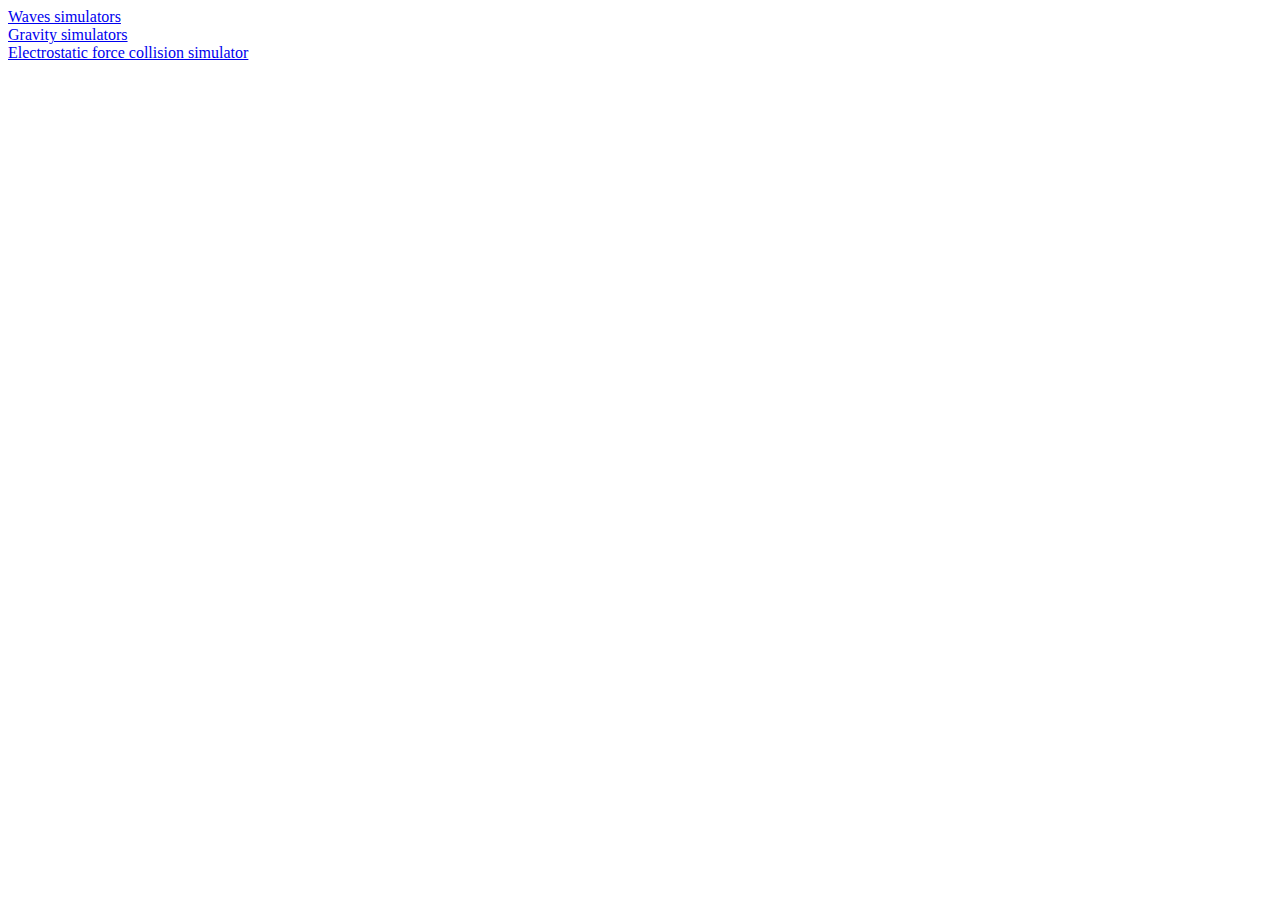
<file: index.html>
<!DOCTYPE html>
<html>
	<head>
		<title>Physics demos</title>
		<link rel="icon" href="favicon.ico?v=13">
		<link rel="stylesheet" href="index.css">
		<script src="https://ajax.googleapis.com/ajax/libs/jquery/3.5.1/jquery.min.js"></script>
		<meta name="viewport" content="width=device-width, initial-scale=1.0">
	</head>
	<body>
		<a id="a1" href="./waves">Waves simulators</a><br>
		<a id="a2" href="./gravity">Gravity simulators</a><br>
		<a id="a3" href="./electrostatics">Electrostatic force collision simulator</a>
		<div id="rickroll">
		</div>
		<script src="index.js"></script>
	</body>
</html>
</file>
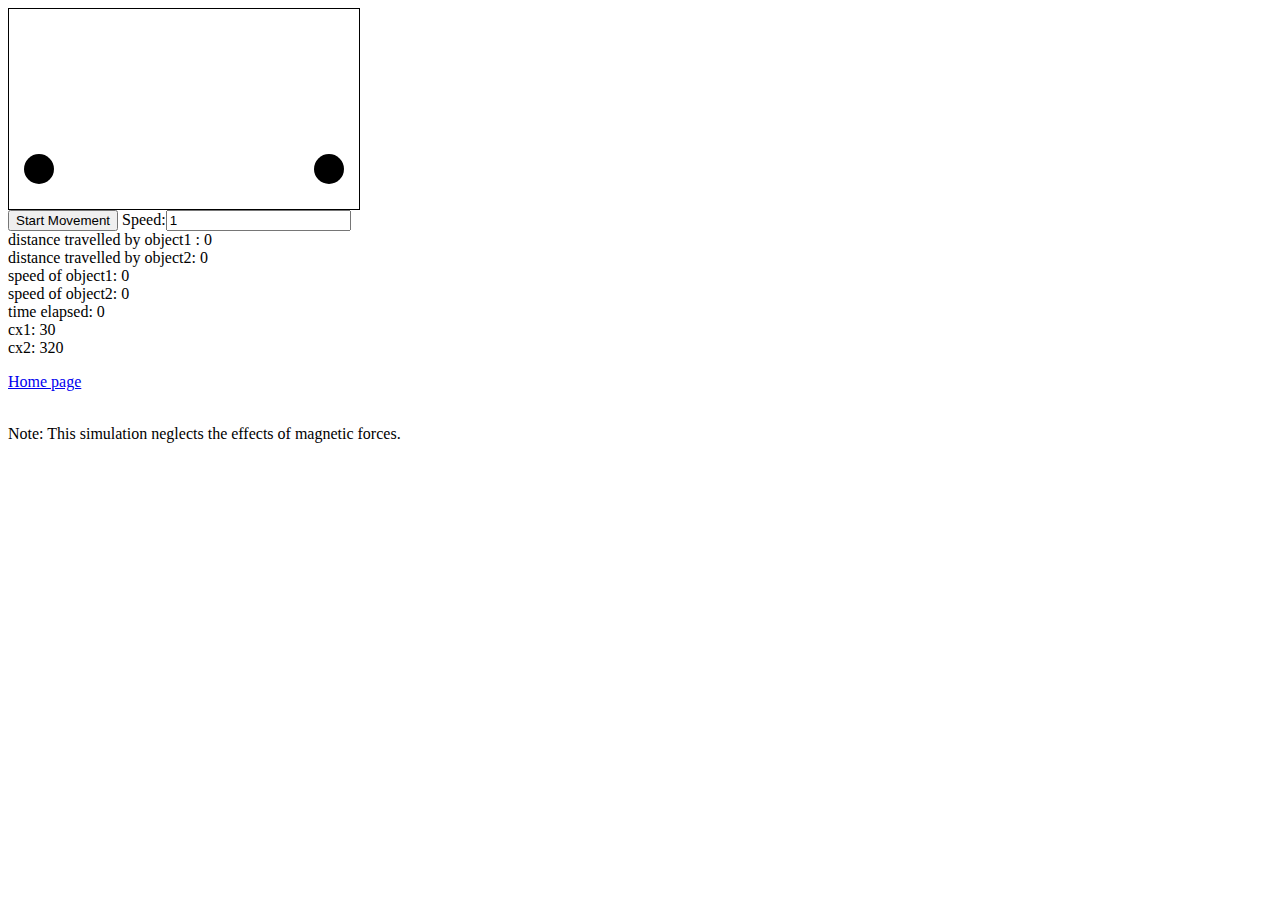
<file: electrostatics/index.html>
<!DOCTYPE html>
<html>
	<head>
		<title>Electrostatic Collision Simulator</title>
        	<script src="https://code.jquery.com/jquery-3.1.1.js"></script>
		<link rel="stylesheet" href="index.css"></style>
		<link rel="icon" href="favicon.ico?v=13">
		<meta name="viewport" content="width=device-width, initial-scale=1.0">
	</head>
	<body>
		<div id="container">
            <svg height="500px" width="500px">
                <circle id="o1" cx="30" cy="160" r="15"></circle>
                <circle id="o2" cx="320" cy="160" r="15"></circle>                
            </svg>
        </div>
        <button onclick="start()">Start Movement</button>
		Speed:<input id="speed" value="1" onchange="speed()"></input>
        <br><span id="s1">distance travelled by object1 :  0</span><br>
        <span id="s2">distance travelled by object2:  0</span><br>
        <span id="v1">speed of object1:   0</span><br>
        <span id="v2">speed of object2:    0</span><br>
        <span id="t">time elapsed:   0</span><br>
        <span id="cx1">cx1:   30</span><br>
        <span id="cx2">cx2:   320</span><br>
		<p id="p"></p>
		<a href="../index.html" id="home">Home page</a>
		<script type="text/javascript">
			if (window.location.href.indexOf('html') == -1) {
				$("#home").attr('href', '..');
			}		
		</script>
		<script type="text/javascript" src="index.js"></script>
		<br><br><p>Note: This simulation neglects the effects of magnetic forces.</p>
	</body>
</html>
</file>
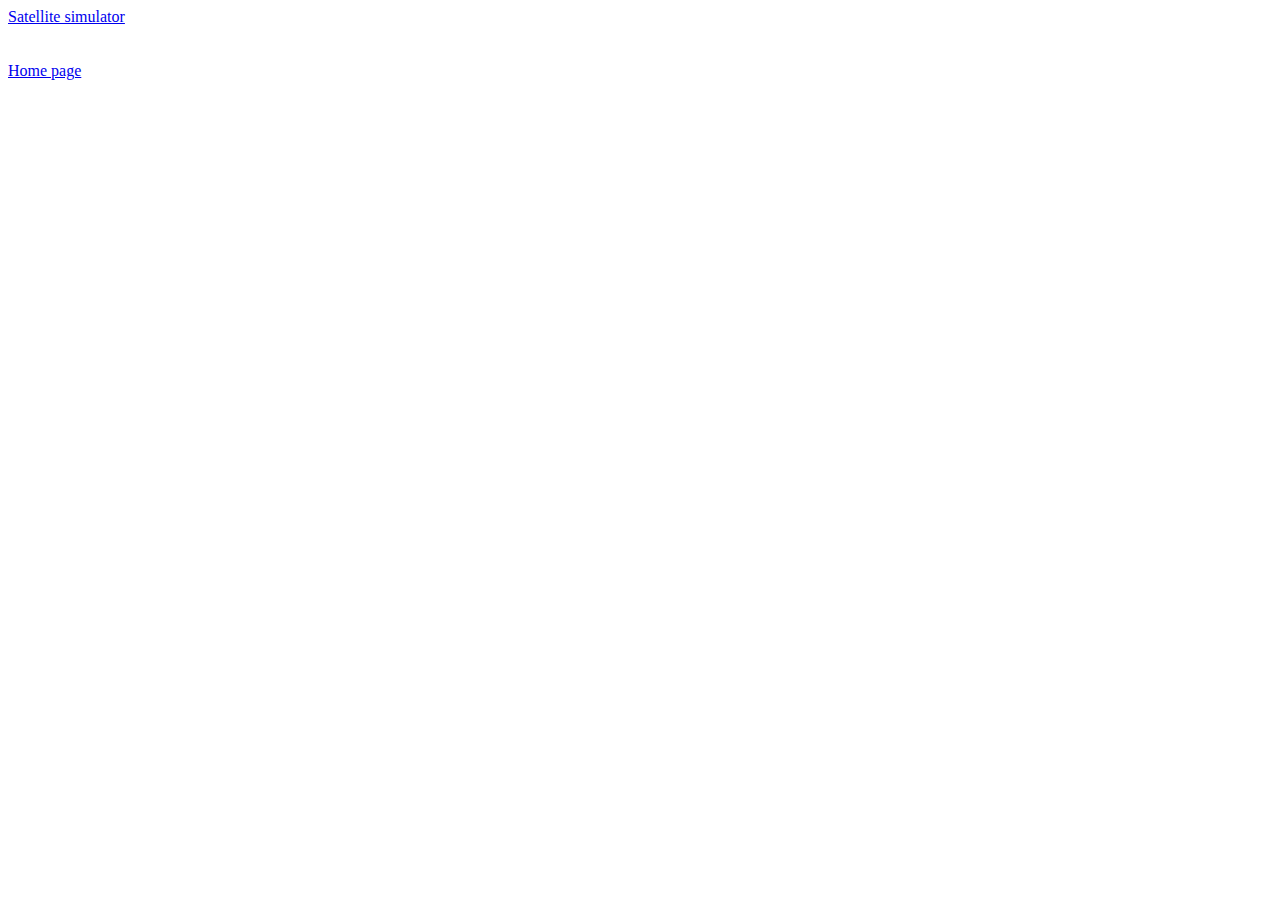
<file: gravity/index.html>
<!DOCTYPE html>
<html>
	<head>
		<title>Gravity demos</title>
		<link rel="icon" href="favicon.ico?v=13">
		<script src="https://ajax.googleapis.com/ajax/libs/jquery/3.5.1/jquery.min.js"></script>
		<meta name="viewport" content="width=device-width, initial-scale=1.0">
	</head>
	<body>
		<a id="a1" href="./satellite">Satellite simulator</a><br><br><br>
		<a href="../index.html" id="home">Home page</a>
		<script type="text/javascript">
			if (window.location.href.indexOf('html') == -1) {
				$("#home").attr('href', '..');
			}		
		</script>
		<script src="index.js"></script>
	</body>
</html>
</file>
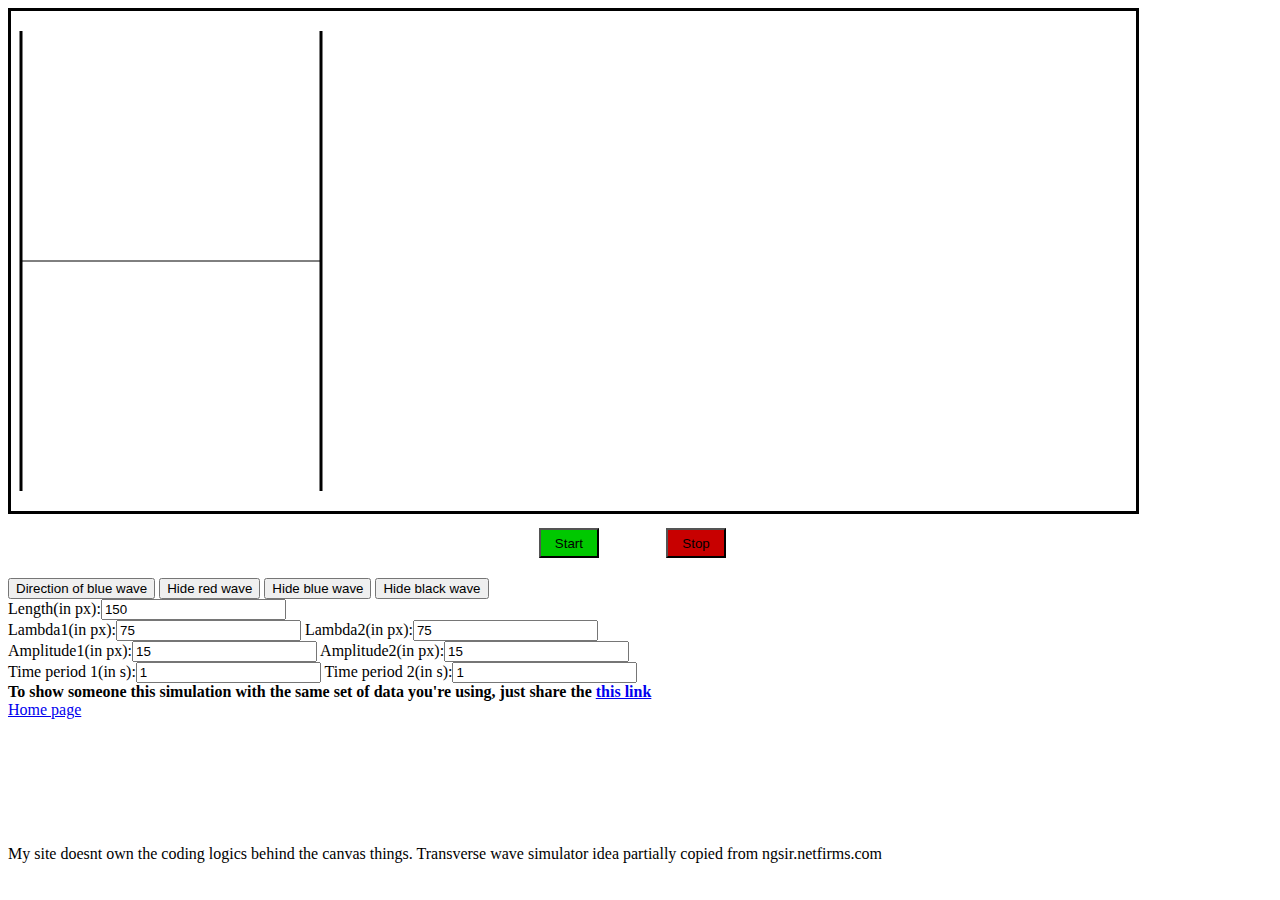
<file: trans/index.html>
<!DOCTYPE html>
<html>
	<head>
		<title>Transverse Waves demo</title>
		<link rel="stylesheet" href="index.css">
		<link rel="icon" href="favicon.ico">
		<script src="./jquery-min.js"></script>
	</head>
	<body>
		<canvas width="1125" height="500" id="c"></canvas><br>
		<button id="start">Start</button>
		<button id="stop">Stop</button><br>
		<button id="sign">Direction of blue wave</button>
		<button id="red">Hide red wave</button>
		<button id="blue">Hide blue wave</button>
		<button id="black">Hide black wave</button><br/>
		Length(in px):<input id="l" onchange="l()" value="150"><br/>
		Lambda1(in px):<input id="lmd1" onchange="lmd()" value="75">
		Lambda2(in px):<input id="lmd2" onchange="lmd()" value="75"><br>
		<!--Omega1 by a factor of:<input id="w1" onchange="w(1)" value="1">
		Omega2 by a factor of:<input id="w2" onchange="w(2)" value="1"><br/>-->
		Amplitude1(in px):<input id="amp1" onchange="amp()" value="15">
		Amplitude2(in px):<input id="amp2" onchange="amp()" value="15"><br/>
		Time period 1(in s):<input id="t1" onchange="t()" value="1">
		Time period 2(in s):<input id="t2" onchange="t()" value="1"><br/>
		<!--K1(in px^-1):<input id="k1" onchange="k()" value="0.0837">
		K2(in px^-1):<input id="k2" onchange="k()" value="0.0837"><br/>-->
		<b id="info">To show someone this simulation with the same set of data you're using, just share the <a href="https://vasu-vijay.github.io/Physics-demos/trans" id="link" >this link</a> </b>
		<br>
		<a id="home" href="../index.html">Home page</a>
		<br><br><br><br><br><br><br><br>
		<footer>My site doesnt own the coding logics behind the canvas things. Transverse wave simulator idea partially copied from ngsir.netfirms.com</footer>
		<script src="index.js"></script><br/>
	</body>
</html>
</file>
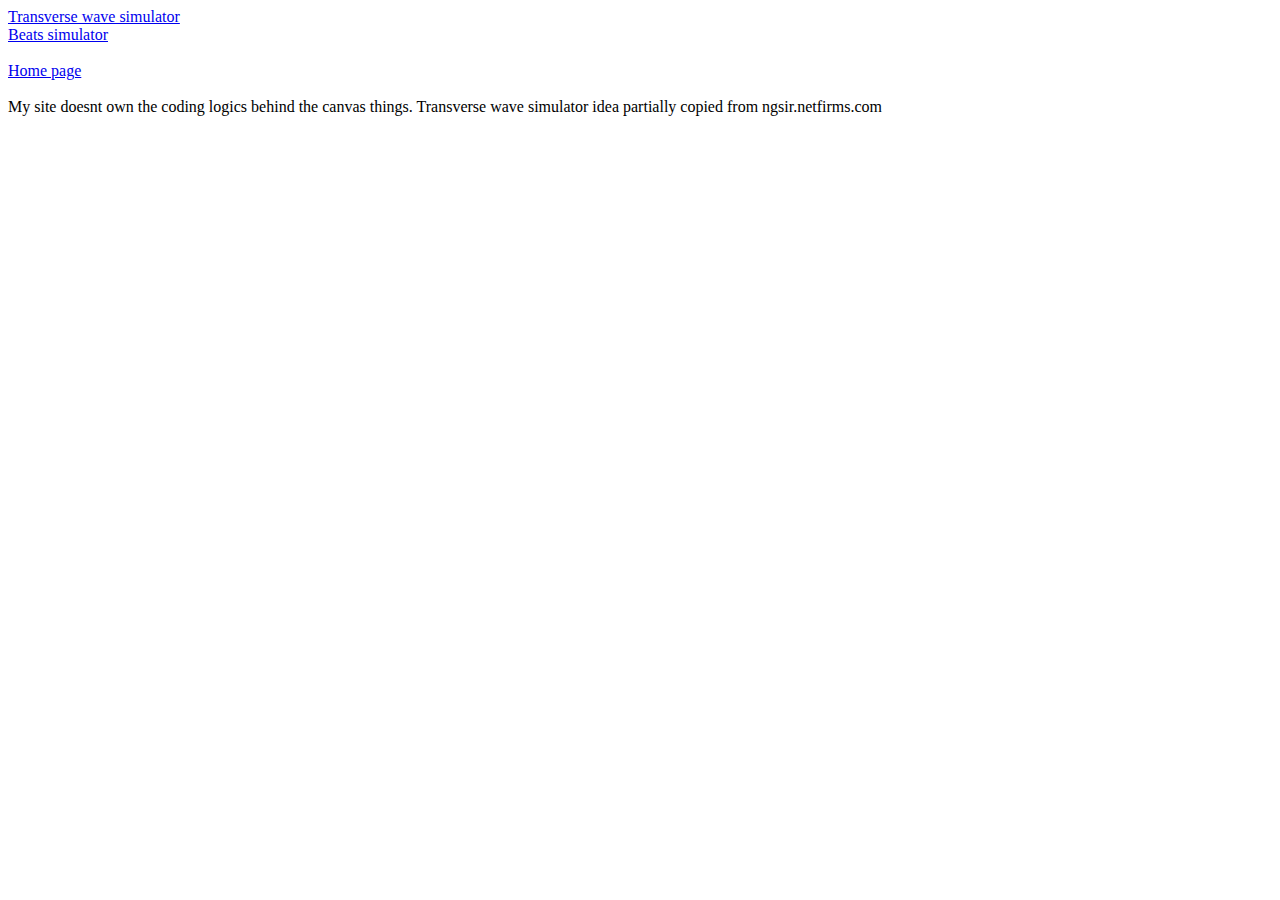
<file: waves/index.html>
<!DOCTYPE html>
<html>
	<head>
		<title>Waves demos</title>
		<link rel="icon" href="favicon.ico?v=13">
		<script src="https://ajax.googleapis.com/ajax/libs/jquery/3.5.1/jquery.min.js"></script>
		<meta name="viewport" content="width=device-width, initial-scale=1.0">
	</head>
	<body>
		<a id="a1" href="./trans">Transverse wave simulator</a><br>
		<a id="a2" href="./beats">Beats simulator</a>
		<br><br>
		<a href="../index.html" id="home">Home page</a>
		<script type="text/javascript">
			if (window.location.href.indexOf('html') == -1) {
				$("#home").attr('href', '..');
			}		
		</script><br><br>
		<footer>My site doesnt own the coding logics behind the canvas things. Transverse wave simulator idea partially copied from ngsir.netfirms.com</footer>
		<script src="index.js"></script>
	</body>
</html>
</file>
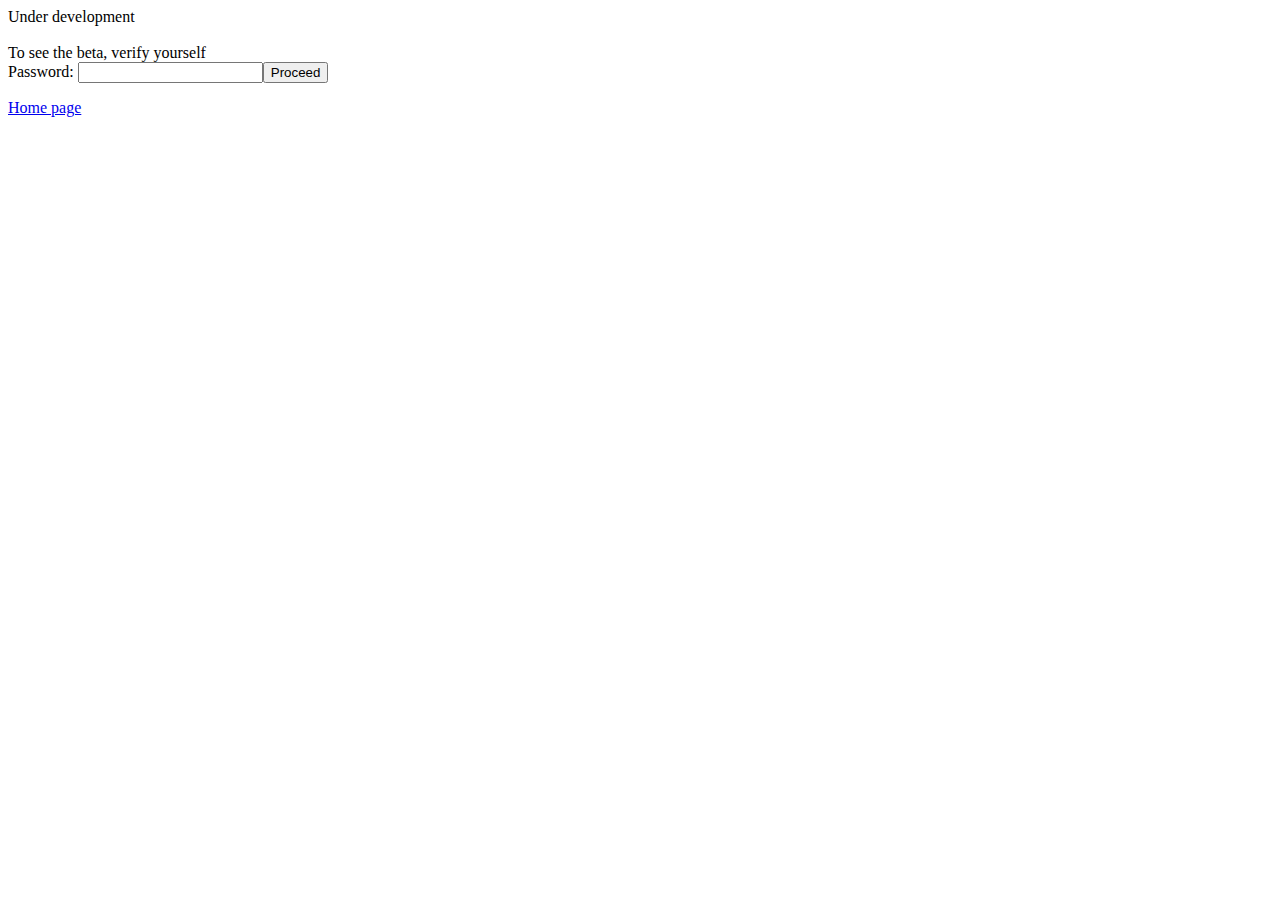
<file: gravity/satellite/index.html>
<!DOCTYPE html>
<html>
	<head>
		<title>Gravity demos</title>
		<link rel="icon" href="favicon.ico?v=13">
		<link rel="stylesheet" href="index.css">
		<script src="https://ajax.googleapis.com/ajax/libs/jquery/3.5.1/jquery.min.js"></script>
		<meta name="viewport" content="width=device-width, initial-scale=1.0">
	</head>
	<body>
	<div id="div">
		Under development
		<br><br>
		To see the beta, verify yourself <br>
		Password: <input id="pwd" onchange="checkPwd()"><button id="b" onclick="checkPwd()">Proceed</button>
		<p></p>
	</div>
	<div id="div2" style="display:none;">
		<canvas width="1125" height="600" id="c"></canvas><br>
		<button id="start" onclick="start()">Start</button>
		<button id="stop" onclick="stop()">Stop</button><br>
		Initial projection speed: <input id="vy" onchange="update()">
	</div>
	<a href="../../index.html" id="home">Home page</a>
	<script type="text/javascript">
		if (window.location.href.indexOf('html') == -1) {
			$("#home").attr('href', '../..');
		}		
	</script>
	<script src="index.js"></script>
	</body>
</html>
</file>
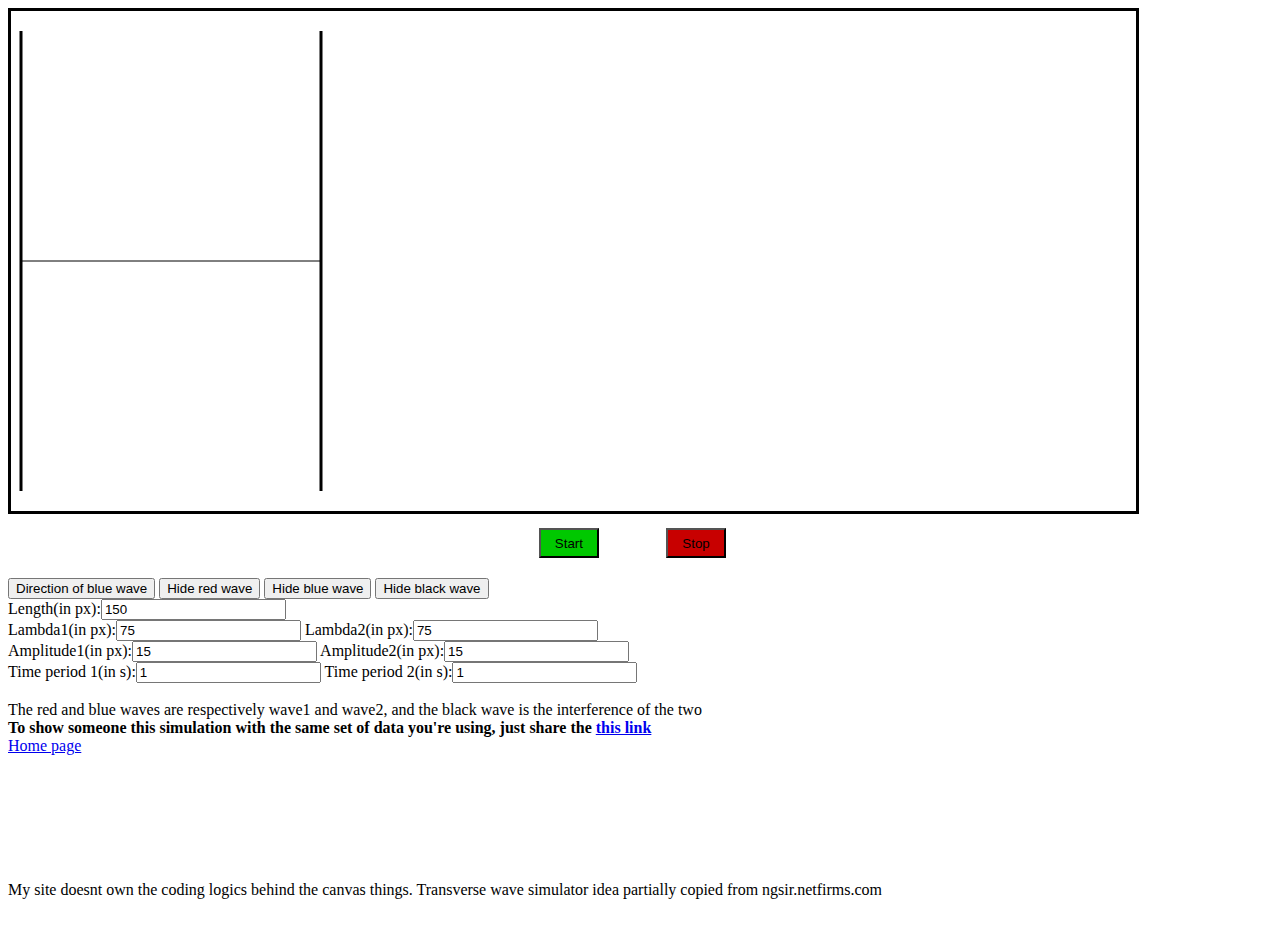
<file: waves/trans/index.html>
<!DOCTYPE html>
<html>
	<head>
		<title>Transverse Waves demo</title>
		<link rel="stylesheet" href="index.css">
		<link rel="icon" href="favicon.ico?v=13">
		<script src="./jquery-min.js"></script>
		<meta name="viewport" content="width=device-width, initial-scale=1.0">
	</head>
	<body>
		<canvas width="1125" height="500" id="c"></canvas><br>
		<button id="start">Start</button>
		<button id="stop">Stop</button><br>
		<button id="sign">Direction of blue wave</button>
		<button id="red">Hide red wave</button>
		<button id="blue">Hide blue wave</button>
		<button id="black">Hide black wave</button><br/>
		Length(in px):<input id="l" onchange="l()" value="150"><br/>
		Lambda1(in px):<input id="lmd1" onchange="lmd()" value="75">
		Lambda2(in px):<input id="lmd2" onchange="lmd()" value="75"><br>
		<!--Omega1 by a factor of:<input id="w1" onchange="w(1)" value="1">
		Omega2 by a factor of:<input id="w2" onchange="w(2)" value="1"><br/>-->
		Amplitude1(in px):<input id="amp1" onchange="amp()" value="15">
		Amplitude2(in px):<input id="amp2" onchange="amp()" value="15"><br/>
		Time period 1(in s):<input id="t1" onchange="t()" value="1">
		Time period 2(in s):<input id="t2" onchange="t()" value="1"><br/>
		<!--K1(in px^-1):<input id="k1" onchange="k()" value="0.0837">
		K2(in px^-1):<input id="k2" onchange="k()" value="0.0837"><br/>-->
		<br>The red and blue waves are respectively wave1 and wave2, and the black wave is the interference of the two<br>
		<b id="info">To show someone this simulation with the same set of data you're using, just share the <a href="https://vasu-vijay.github.io/Physics-demos/waves/trans" id="link" >this link</a> </b>
		<br>
		<a id="home" href="../../index.html">Home page</a>
		<script type="text/javascript">
			if (window.location.href.indexOf('html') == -1) {
				$("#home").attr('href', '../..');
			}		
		</script>
		<br><br><br><br><br><br><br><br>
		<footer>My site doesnt own the coding logics behind the canvas things. Transverse wave simulator idea partially copied from ngsir.netfirms.com</footer>
		<script src="index.js"></script><br/>
	</body>
</html>
</file>
<file: index.css>
#rickroll {
	width:100px;
	height:100px;
	margin-top:200px;
}
</file>
<file: electrostatics/index.css>
#container {
   height: 200px;
   width: 350px;
   border:1px solid black; 
}
</file>
<file: trans/index.css>
canvas {
	border:3px solid black; 
	margin-bottom:10px;
}
#start {
	height:30px;
	margin-bottom:20px;
	width:60px;
	margin-left:42%;
	background:rgb(0,200,0);
}
#stop {
	height:30px;
	margin-bottom:20px;
	width:60px;
	background:rgb(200,0,0);
	margin-left:5%;
}
</file>
<file: gravity/satellite/index.css>
canvas {
	border:3px solid black; 
	margin-bottom:10px;
}
#start {
	height:30px;
	margin-bottom:20px;
	width:60px;
	margin-left:42%;
	background:rgb(0,200,0);
}
#stop {
	height:30px;
	margin-bottom:20px;
	width:60px;
	background:rgb(200,0,0);
	margin-left:5%;
}
</file>
<file: waves/trans/index.css>
canvas {
	border:3px solid black; 
	margin-bottom:10px;
}
#start {
	height:30px;
	margin-bottom:20px;
	width:60px;
	margin-left:42%;
	background:rgb(0,200,0);
}
#stop {
	height:30px;
	margin-bottom:20px;
	width:60px;
	background:rgb(200,0,0);
	margin-left:5%;
}
</file>
